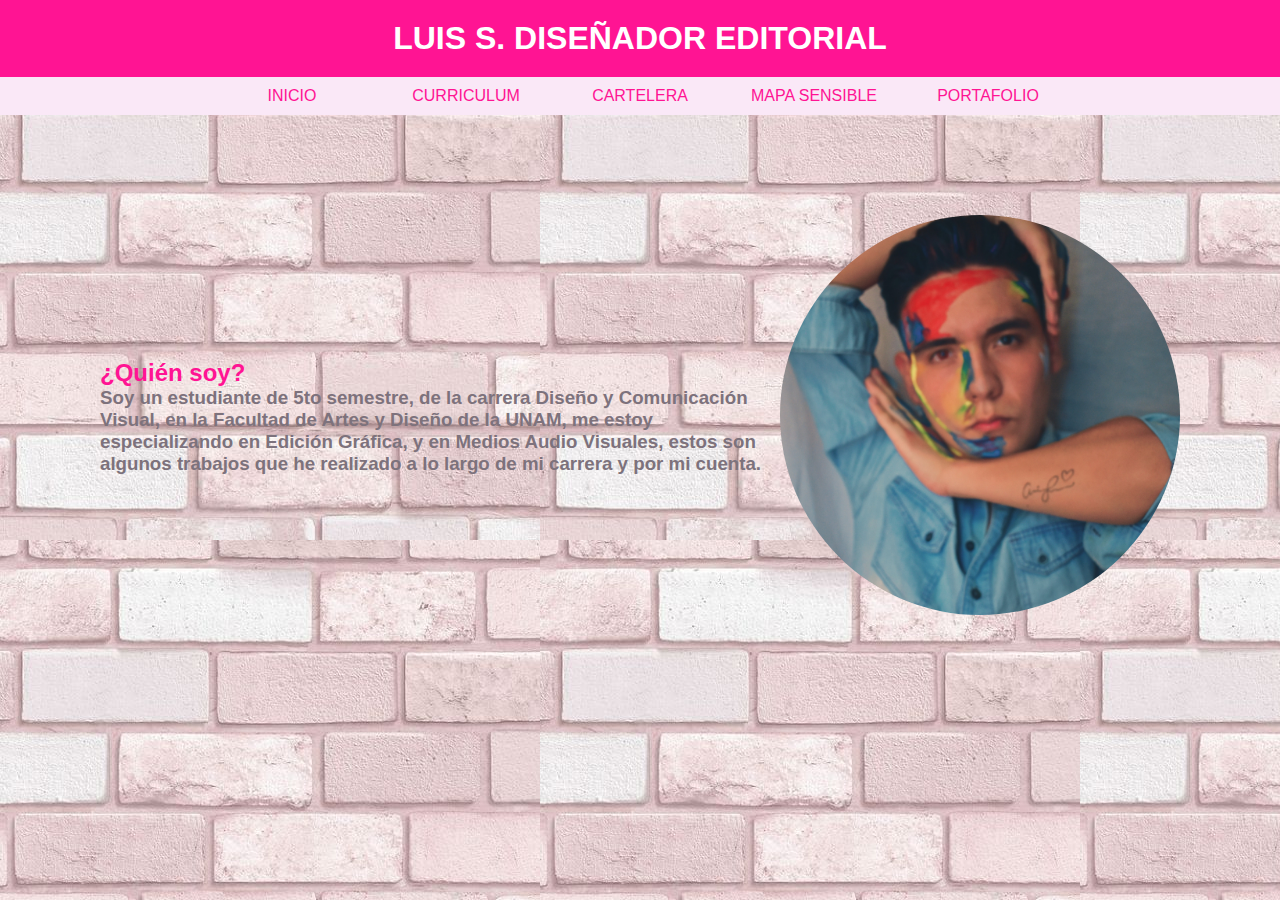
<file: index.html>
<!DOCTYPE html>
<html lang="es">
<head>
	<meta charset="utf-8">
	<title> Luis S. Diseño Editorial</title>
	<link rel="stylesheet" type="text/css" href="estilo.css">
</head>
<h1> LUIS S. DISEÑADOR EDITORIAL</h1>
<nav>
	<ul>
		<li><a href="index.html"> INICIO </a></li>
		<li><a href="cv.html"> CURRICULUM </a></li>
		<li><a href="cc.html"> CARTELERA  </a></li>
		<li><a href="ms.html"> MAPA SENSIBLE </a></li>
		<li><a href="portafolio.html"> PORTAFOLIO </a></li>
	</ul>
</nav>
<body>
<div class="contenido">
	<div class="articulos">
		<div class="secciones">
			<div>
				<h2> ¿Quién soy?</h2>
				<p><h3> Soy un estudiante de 5to semestre, de la carrera Diseño y Comunicación
				Visual, en la Facultad de Artes y Diseño de la UNAM, me estoy especializando
			en Edición Gráfica, y en Medios Audio Visuales, estos son algunos trabajos que he
		realizado a lo largo de mi carrera y por mi cuenta. </h3></p>
</div>
<div><img src="yo.jpg"></div>
</div>
</div>
</div>
 

</body>
</html>
</file>
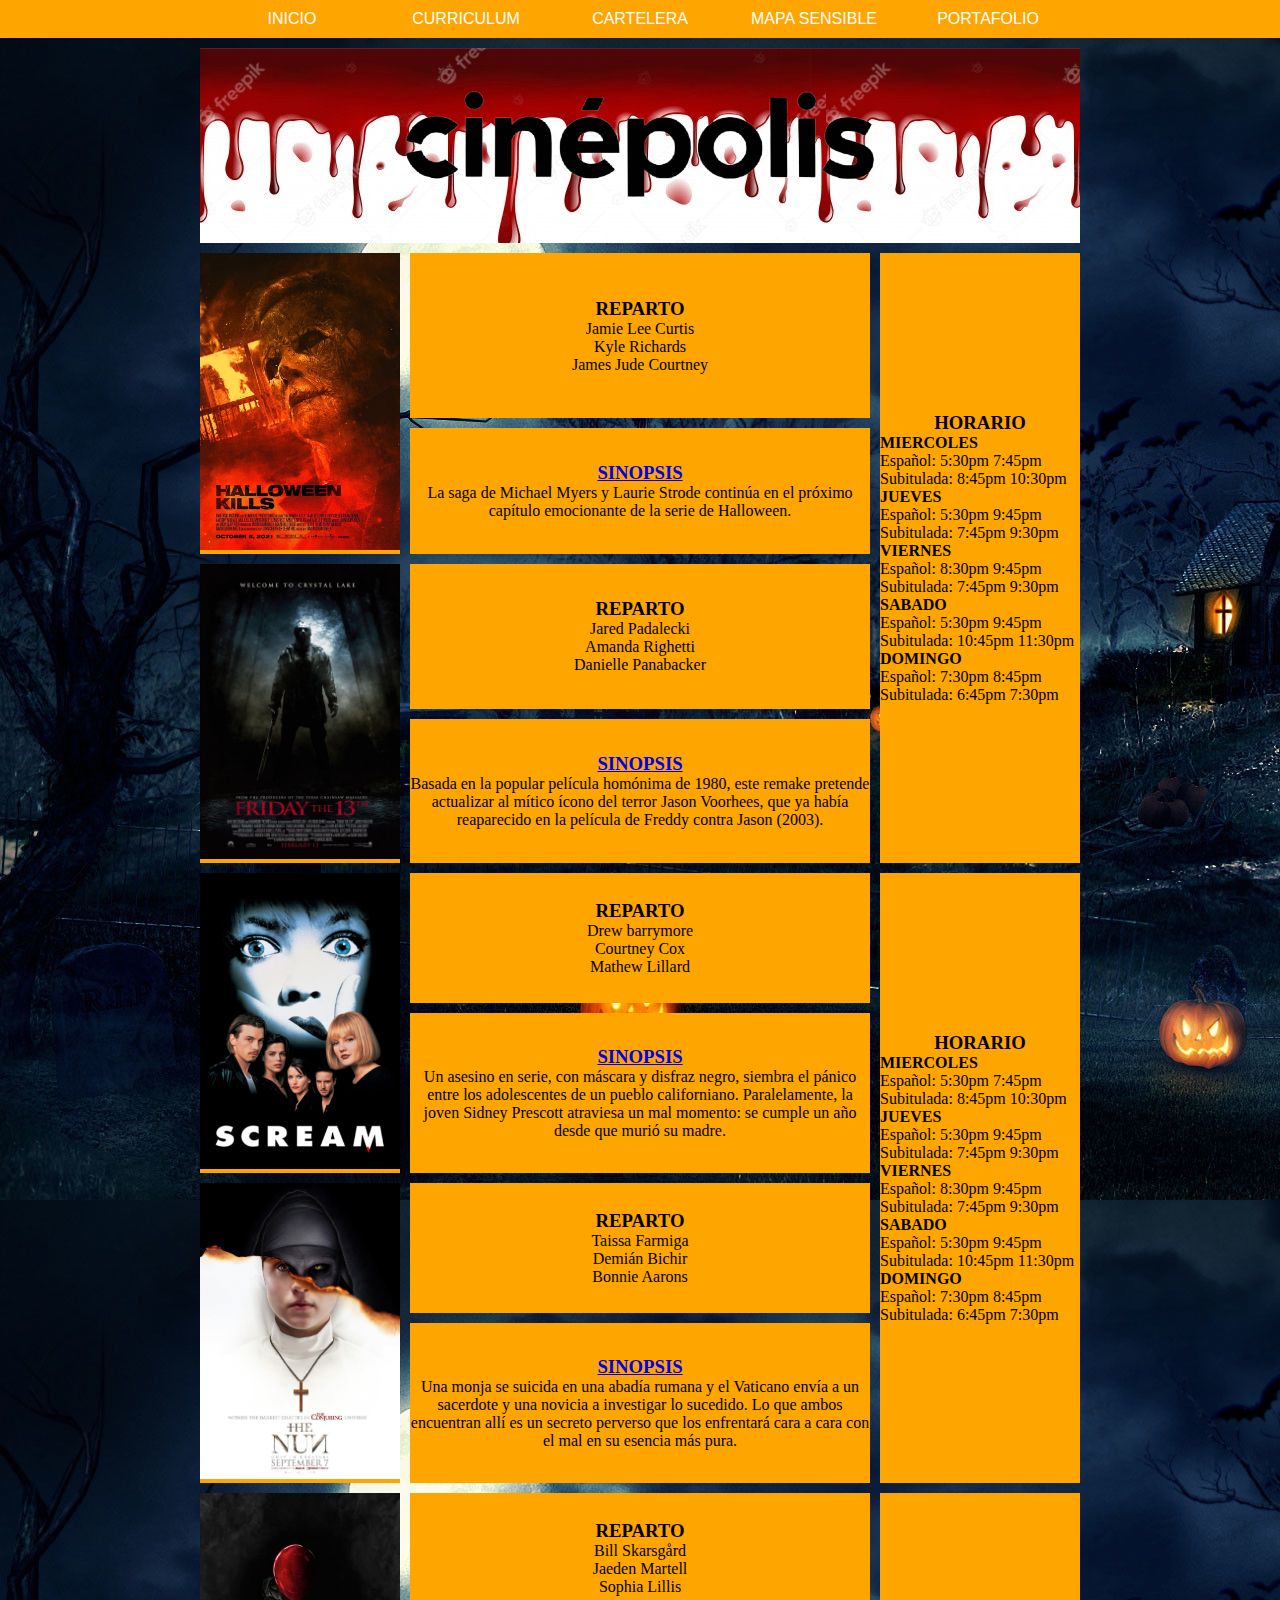
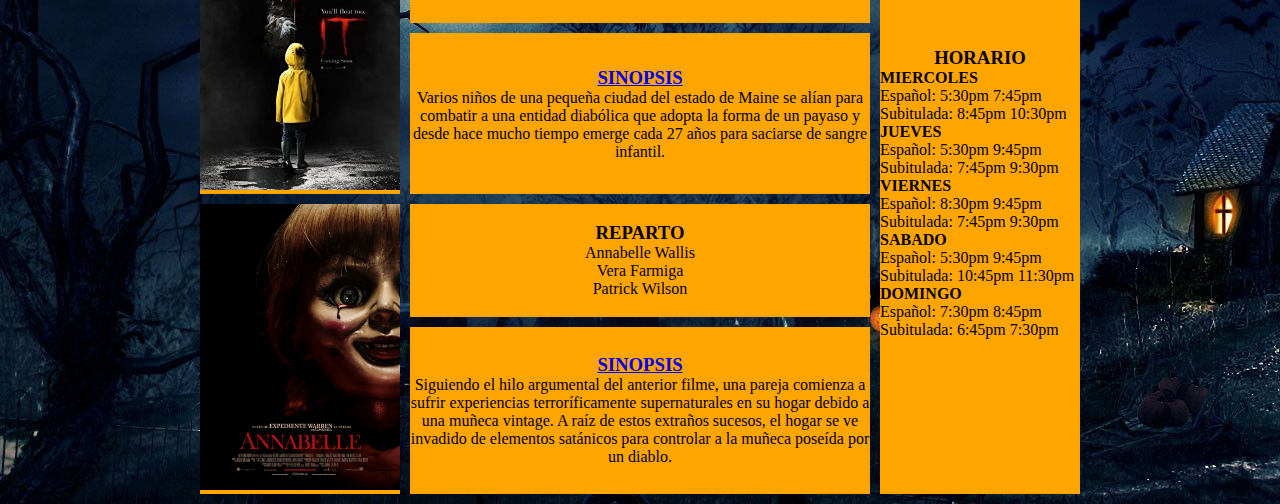
<file: cc.html>
<!DOCTYPE html>
<html lang="es">
<head>
	<meta charset="utf-8">
	<title>Cartelera Cinematografica</title>
	<link rel="stylesheet" type="text/css" href="estilocc.css">
</head>
<nav>
	<ul>
		<li><a href="index.html"> INICIO </a></li>
		<li><a href="cv.html"> CURRICULUM </a></li>
		<li><a href="cc.html"> CARTELERA  </a></li>
		<li><a href="ms.html"> MAPA SENSIBLE </a></li>
		<li><a href="portafolio.html"> PORTAFOLIO </a></li>
	</ul>
</nav>
<body background="Textura2.jpg">
	<center>
<table width="900" height="600" cellspacing="10" cellpadding="10">
	<tr>
		<td height="150"  background="Banner.jpg" colspan="3"> <center><img src="Cinepolis.png" width="500"></center></td>
	</tr>
	<tr bgcolor="orange">
		<td rowspan="2"><a href="https://www.youtube.com/watch?v=hL6R3HmQfPc"><img src="Cartel1.jpg" width="200"></a></td>
        <td><center> <h3><b>REPARTO</b></h3>Jamie Lee Curtis <br> Kyle Richards <br> James Jude Courtney</td></center>
        <td width="200" rowspan="4"><center><h3><b>HORARIO</b></h3></center><h4><b>MIERCOLES</b></h4> Español: 5:30pm 7:45pm  Subitulada: 8:45pm 10:30pm <h4><b>JUEVES</b></h4> Español: 5:30pm 9:45pm  Subitulada: 7:45pm 9:30pm <h4><b> VIERNES</b></h4> Español: 8:30pm 9:45pm  Subitulada: 7:45pm 9:30pm <h4><b>SABADO</b></h4> Español: 5:30pm 9:45pm  Subitulada: 10:45pm 11:30pm <h4><b>DOMINGO</b></h4> Español: 7:30pm 8:45pm  Subitulada: 6:45pm 7:30pm</td>
	</tr>
	<tr bgcolor="orange"> 
    <td><center><h3><b><a href="https://www.halloweenmovie.com/"> SINOPSIS</a></b></h3>La saga de Michael Myers y Laurie Strode continúa en el próximo capítulo emocionante de la serie de Halloween.</td></center>
	</tr>
    <tr bgcolor="orange">
		<td rowspan="2"><a href="https://www.youtube.com/watch?v=MfwLgrasoqs"><img src="Cartel2.jpg" width="200"></a></td>
        <td><center> <h3><b>REPARTO</b></h3> Jared Padalecki <br> Amanda Righetti <br> Danielle Panabacker</td></center>
	</tr>
	<tr bgcolor="orange"> 
    <td><center><h3><b><a href="http://www.fridaythe13thfranchise.com/">  SINOPSIS </a></b></h3>Basada en la popular película homónima de 1980, este remake pretende actualizar al mítico ícono del terror Jason Voorhees, que ya había reaparecido en la película de Freddy contra Jason (2003).</td></center>
    </tr>
	<tr bgcolor="orange">
		<td rowspan="2"><a href="https://www.youtube.com/watch?v=AWm_mkbdpCA"><img src="Cartel3.jpg" width="200"></a></td>
        <td><center> <h3><b>REPARTO</b></h3> Drew barrymore <br> Courtney Cox <br> Mathew Lillard</td></center>
        <td width="200" rowspan="4"><center><h3><b>HORARIO</b></h3></center><h4><b>MIERCOLES</b></h4> Español: 5:30pm 7:45pm  Subitulada: 8:45pm 10:30pm <h4><b>JUEVES</b></h4> Español: 5:30pm 9:45pm  Subitulada: 7:45pm 9:30pm <h4><b> VIERNES</b></h4> Español: 8:30pm 9:45pm  Subitulada: 7:45pm 9:30pm <h4><b>SABADO</b></h4> Español: 5:30pm 9:45pm  Subitulada: 10:45pm 11:30pm <h4><b>DOMINGO</b></h4> Español: 7:30pm 8:45pm  Subitulada: 6:45pm 7:30pm</td>
	</tr>
	<tr bgcolor="orange"> 
    <td><center><h3><b> <a href="https://www.miramax.com/movie/Scream/"> SINOPSIS </a></b></h3>Un asesino en serie, con máscara y disfraz negro, siembra el pánico entre los adolescentes de un pueblo californiano. Paralelamente, la joven Sidney Prescott atraviesa un mal momento: se cumple un año desde que murió su madre.</td></center>
	</tr>
    <tr bgcolor="orange">
		<td rowspan="2"><a href="https://www.youtube.com/watch?v=eqVjGwYFVqQ"><img src="Cartel4.jpg" width="200"></a></td>
        <td><center> <h3><b>REPARTO</b></h3> Taissa Farmiga <br> Demián Bichir <br> Bonnie Aarons</td></center>
	</tr>
	<tr bgcolor="orange"> 
    <td><center><h3><b> <a href="https://www.warnerbroslatino.com/es-ar/peliculas/la-monja"> SINOPSIS </a></b></h3>Una monja se suicida en una abadía rumana y el Vaticano envía a un sacerdote y una novicia a investigar lo sucedido. Lo que ambos encuentran allí es un secreto perverso que los enfrentará cara a cara con el mal en su esencia más pura.</td></center>
    </tr>
    <tr bgcolor="orange">
		<td rowspan="2"><a href="https://www.youtube.com/watch?v=_oBZ_zTz0Nw"><img src="Cartel5.jpg" width="200"></a></td>
        <td><center> <h3><b>REPARTO</b></h3>Bill Skarsgård <br>Jaeden Martell<br> Sophia Lillis</td></center>
        <td width="200" rowspan="4"><center><h3><b>HORARIO</b></h3></center><h4><b>MIERCOLES</b></h4> Español: 5:30pm 7:45pm  Subitulada: 8:45pm 10:30pm <h4><b>JUEVES</b></h4> Español: 5:30pm 9:45pm  Subitulada: 7:45pm 9:30pm <h4><b> VIERNES</b></h4> Español: 8:30pm 9:45pm  Subitulada: 7:45pm 9:30pm <h4><b>SABADO</b></h4> Español: 5:30pm 9:45pm  Subitulada: 10:45pm 11:30pm <h4><b>DOMINGO</b></h4> Español: 7:30pm 8:45pm  Subitulada: 6:45pm 7:30pm</td>
	</tr>
	<tr bgcolor="orange"> 
    <td><center><h3><b><a href="https://www.warnerbros.com/movies/it"> SINOPSIS </a></b></h3>Varios niños de una pequeña ciudad del estado de Maine se alían para combatir a una entidad diabólica que adopta la forma de un payaso y desde hace mucho tiempo emerge cada 27 años para saciarse de sangre infantil.</td></center>
	</tr>
    <tr bgcolor="orange">
		<td rowspan="2"><a href="https://www.youtube.com/watch?v=8kmLHwKH31M"><img src="Cartel6.jpg" width="200"></a></td>
        <td><center> <h3><b>REPARTO</b></h3> Annabelle Wallis <br> Vera Farmiga <br>Patrick Wilson</td></center>
	</tr>
	<tr bgcolor="orange"> 
    <td><center><h3><b><a href="https://www.warnerbroslatino.com/es-ar/peliculas/annabelle"> SINOPSIS </a></b></h3>Siguiendo el hilo argumental del anterior filme, una pareja comienza a sufrir experiencias terroríficamente supernaturales en su hogar debido a una muñeca vintage. A raíz de estos extraños sucesos, el hogar se ve invadido de elementos satánicos para controlar a la muñeca poseída por un diablo.</td></center>
    </tr>
</table>
</center>
</body>
</html>
</file>
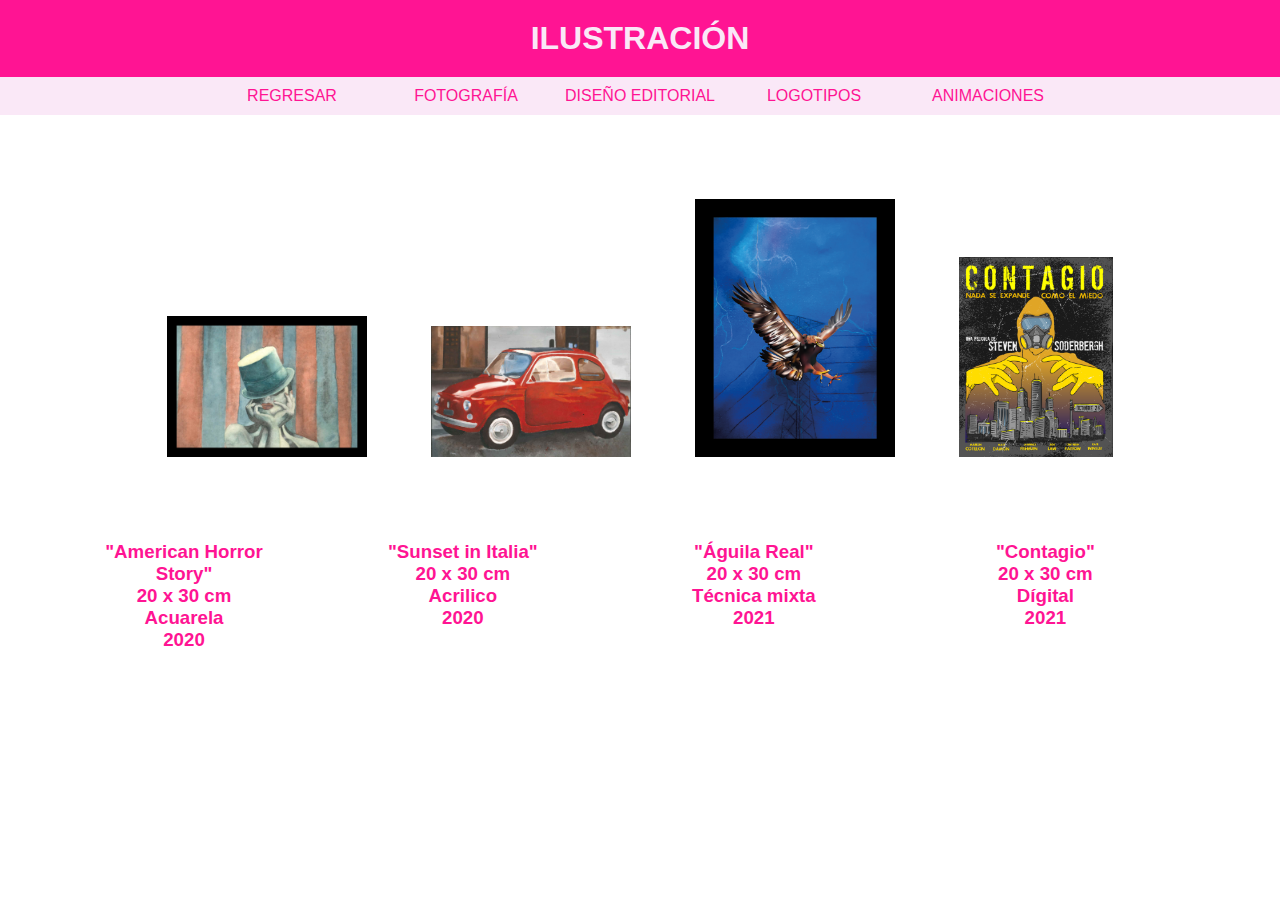
<file: ilustracion.html>
<!DOCTYPE html>
<html lang="es">
<head>
	<meta charset="utf-8">
	<title>ILUSTRACIÓN</title>
	<link rel="stylesheet" type="text/css" href="ilustracion.css">
</head>
<h1> ILUSTRACIÓN</h1>
<nav>
	<ul>
		<li><a href="portafolio.html"> REGRESAR </a></li>
		<li><a href="foto.html"> FOTOGRAFÍA </a></li>
		<li><a href="DE.html"> DISEÑO EDITORIAL </a></li>
		<li><a href="logo.html"> LOGOTIPOS </a></li>
		<li><a href="animacion.html"> ANIMACIONES</a></li>
		
	</ul>
</nav>
<br><br><br>
<center>
	<img class="foto1" src="i1.png" alt="imagen 1">
	<img class="foto2" src="i2.png" alt="imagen 2">
	<img class="foto3" src="i3.png" alt="imagen 3">
	<img class="foto4" src="i4.png" alt="imagen 2">
</center>
<center>
    <h3> "American Horror Story" <br> 20 x 30 cm <br> Acuarela <br> 2020</h3>
    <h3> "Sunset in Italia" <br> 20 x 30 cm <br> Acrilico <br> 2020</h3>
    <h3> "Águila Real" <br> 20 x 30 cm <br> Técnica mixta <br> 2021</h3>
    <h3> "Contagio" <br> 20 x 30 cm <br> Dígital <br> 2021</h3>
   
</center>
</file>
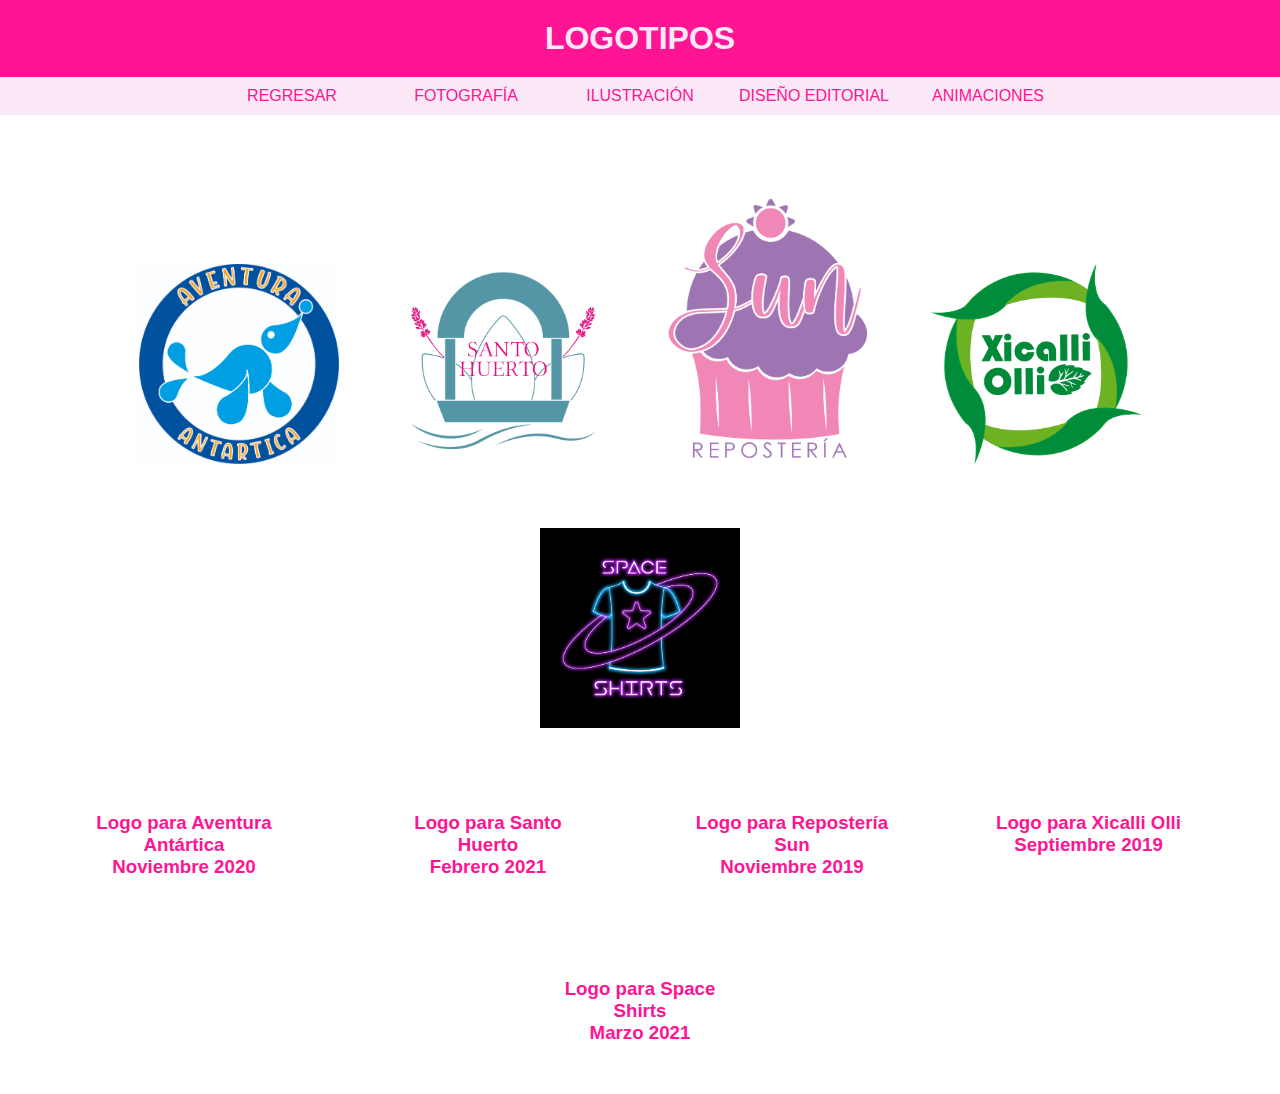
<file: logo.html>
<!DOCTYPE html>
<html lang="es">
<head>
	<meta charset="utf-8">
	<title>LOGOTIPOS</title>
	<link rel="stylesheet" type="text/css" href="logo.css">
</head>
<h1> LOGOTIPOS</h1>
<nav>
	<ul>
		<li><a href="portafolio.html"> REGRESAR </a></li>
		<li><a href="foto.html"> FOTOGRAFÍA </a></li>
		<li><a href="ilustracion.html"> ILUSTRACIÓN </a></li>
		<li><a href="DE.html"> DISEÑO EDITORIAL </a></li>
		<li><a href="animacion.html"> ANIMACIONES</a></li>
		
	</ul>
</nav>
<br><br><br>
<center>
	<img class="foto1" src="logo1.jpg" alt="imagen 1">
	<img class="foto2" src="logo2.png" alt="imagen 2">
	<img class="foto3" src="logo3.png" alt="imagen 3">
	<img class="foto4" src="logo4.png" alt="imagen 2">
	<img class="foto5" src="logo5.png" alt="imagen 2">
</center>
<center>
    <h3> Logo para Aventura Antártica<br> Noviembre 2020</h3>
    <h3> Logo para Santo Huerto <br> Febrero 2021</h3>
	<h3> Logo para Repostería Sun <br> Noviembre 2019 </h3>
	<h3> Logo para Xicalli Olli  <br> Septiembre 2019</h3>
	<h3> Logo para Space Shirts <br> Marzo 2021</h3>
</center>
</file>
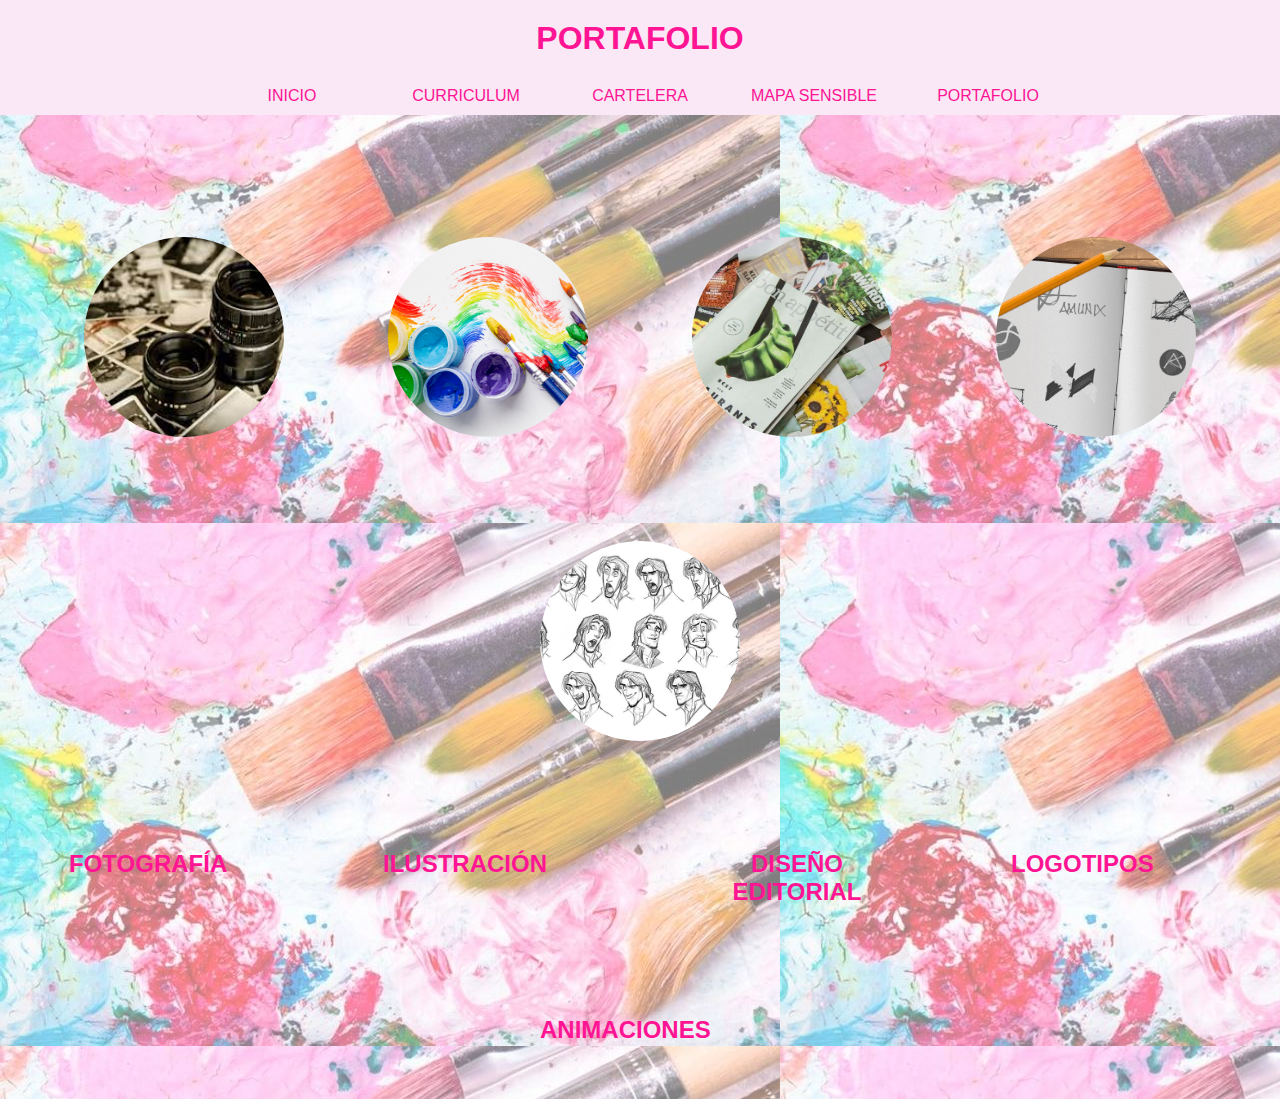
<file: portafolio.html>
<!DOCTYPE html>
<html lang="es">
<head>
	<meta charset="utf-8">
	<title>PORTAFOLIO</title>
	<link rel="stylesheet" type="text/css" href="estilop.css">
</head>
<h1> PORTAFOLIO </h1>
<nav>
	<ul>
		<li><a href="index.html"> INICIO </a></li>
		<li><a href="cv.html"> CURRICULUM </a></li>
		<li><a href="cc.html"> CARTELERA  </a></li>
		<li><a href="ms.html"> MAPA SENSIBLE </a></li>
		<li><a href="portafolio.html"> PORTAFOLIO </a></li>
	</ul>
</nav>
<body>
	<br><br><br><br>
	<center>
	<a href="foto.html"><img class="foto1" src="camara.jpg" alt="imagen 1"></a>
	<a href="ilustracion.html"><img class="foto2" src="ilustracion.png" alt="imagen 2"></a>
	<a href="DE.html"><img class="foto3" src="libros.jpg" alt="imagen 3"></a>
	<a href="logo.html"><img class="foto4" src="logo.jpg" alt="imagen 2"></a>
	<a href="animacion.html"><img class="foto5" src="animacion.jpg" alt="imagen 2"></a>
	</center>
	
	<center>
	<h2>FOTOGRAFÍA</h2>
	<h2>ILUSTRACIÓN</h2>
	<h2>DISEÑO EDITORIAL</h2>
	<h2>LOGOTIPOS</h2>
	<h2>ANIMACIONES</h2>
	</center>



</body>
</html>
</file>
<file: estilo.css>
*{
	padding: 0;
	margin: 0;
}
h1{
font-family: 'Poppins', sans-serif;
text-align: center;
background-color: deeppink;
color: white;
padding: 20px;
}
nav ul {
	background-color: #fae8f7;
	width: 100%;
	list-style: none;
	text-align: center;
}
nav li {
	display: inline-flex;
}
nav a {
	font-family: 'Poppins', sans-serif;
	text-decoration: none;
	color: deeppink;
	padding: 10px;
	width: 150px;
}
nav li:hover{
	background-color: white
}
img {
	width: 400px;
	height: 400px;
	border-radius: 50%;
}
.contenido { 
        display: flex;
        margin: 60px;
}
.secciones { 
            
              display: flex;
             align-items: center;
             padding: 40px;
  }
  h2 {
  	font-family:'Poppins', sans-serif;
  	color: deeppink;
 }
 h3 { 
 	font-family: 'Poppins', sans-serif;
 	color:#7d727c;
 	text-align: left;

  }

body {
	background-image: url(rosa.jpg);
	background-color: deeppink;
}
</file>
<file: estilocc.css>
*{
	padding: 0;
	margin: 0;
}



nav ul {
	background-color: #ffa500;
	width: 100%;
	list-style: none;
	text-align: center;
}
nav li {
	display: inline-flex;
}
nav a {
	font-family: 'Poppins', sans-serif;
	text-decoration: none;
	color: white;
	padding: 10px;
	width: 150px;
}
nav li:hover{
	background-color: white
}
</file>
<file: ilustracion.css>
*{
	padding: 0;
	margin: 0;
}
h1{
font-family: 'Poppins', sans-serif;
text-align: center;
background-color:deeppink ;
color: #fae8f7;
padding: 20px;
}
nav ul {
	background-color: #fae8f7;
	width: 100%;
	list-style: none;
	text-align: center;
}
nav li {
	display: inline-flex;
}
nav a {
	font-family: 'Poppins', sans-serif;
	text-decoration: none;
	color: deeppink;
	padding: 10px;
	width: 150px;
}
nav li:hover{
	background-color: white
}
.foto1 { 
	padding: 10px; 
	margin: 20px;
	width: 200px; 
	
    object-fit: cover;
	 }

.foto2 { 
	padding: 10px; 
	margin: 20px;
	width: 200px;
	
	
	object-fit: cover;
 }
.foto3 { 
	padding: 10px; 
	margin: 20px;
	width: 200px;
 
	
	object-fit: cover;

	 }
.foto4 { 
	padding: 10px; 
	margin: 20px;
	
	height: 200px; 
	
	object-fit: cover;

	 }
 h3 {
	list-style: none;
	text-align: center;
	display: inline-flex;
	padding: 10px;
	width: 200px;
	margin: 40px;
	font-family: 'Poppins', sans-serif;
	color: deeppink;
}
</file>
<file: logo.css>
*{
	padding: 0;
	margin: 0;
}
h1{
font-family: 'Poppins', sans-serif;
text-align: center;
background-color:deeppink ;
color: #fae8f7;
padding: 20px;
}
nav ul {
	background-color: #fae8f7;
	width: 100%;
	list-style: none;
	text-align: center;
}
nav li {
	display: inline-flex;
}
nav a {
	font-family: 'Poppins', sans-serif;
	text-decoration: none;
	color: deeppink;
	padding: 10px;
	width: 150px;
}
nav li:hover{
	background-color: white
}
.foto1 { 
	padding: 10px; 
	margin: 20px;
	width: 200px; 
	
    object-fit: cover;
	 }

.foto2 { 
	padding: 10px; 
	margin: 20px;
	width: 200px;
	
	
	object-fit: cover;
 }
.foto3 { 
	padding: 10px; 
	margin: 20px;
	width: 200px;
 
	
	object-fit: cover;

	 }
.foto4 { 
	padding: 10px; 
	margin: 20px;
	
	height: 200px; 
	
	object-fit: cover;

	 }
.foto5 { 
	padding: 10px; 
	margin: 20px;

	height: 200px; 
	
	object-fit: cover;
 }
 h3 {
	list-style: none;
	text-align: center;
	display: inline-flex;
	padding: 10px;
	width: 200px;
	margin: 40px;
	font-family: 'Poppins', sans-serif;
	color: deeppink;
}
</file>
<file: estilop.css>
*{
	padding: 0;
	margin: 0;
}
h1{
font-family: 'Poppins', sans-serif;
text-align: center;
background-color: #fae8f7;
color: deeppink;
padding: 20px;
}
nav ul {
	background-color: #fae8f7;
	width: 100%;
	list-style: none;
	text-align: center;
}
nav li {
	display: inline-flex;
}
nav a {
	font-family: 'Poppins', sans-serif;
	text-decoration: none;
	color: deeppink;
	padding: 10px;
	width: 150px;
}
nav li:hover{
	background-color: white
}
.foto1 { 
	padding: 10px; 
	margin: 40px;
	width: 200px;
	height: 200px; 
	border-radius:50%;
    object-fit: cover;
	 }

.foto2 { 
	padding: 10px; 
	margin: 40px;
	width: 200px;
	height: 200px; 
	border-radius:50%;
	object-fit: cover;
 }
.foto3 { 
	padding: 10px; 
	margin: 40px;
	width: 200px;
	height: 200px; 
	border-radius:50%;
	object-fit: cover;

	 }
.foto4 { 
	padding: 10px; 
	margin: 40px;
	width: 200px;
	height: 200px; 
	border-radius:50%;
	object-fit: cover;

	 }
.foto5 { 
	padding: 10px; 
	margin: 40px;
	width: 200px;
	height: 200px; 
	border-radius:50%;
	object-fit: cover;
 }
 body {
	background-image: url(pintura.jpg);
	background-color: deeppink;
}
h2 {
	list-style: none;
	text-align: center;
	display: inline-flex;
	padding: 10px;
	width: 200px;
	margin: 45px;
	font-family: 'Poppins', sans-serif;
	color: deeppink;
}
</file>
